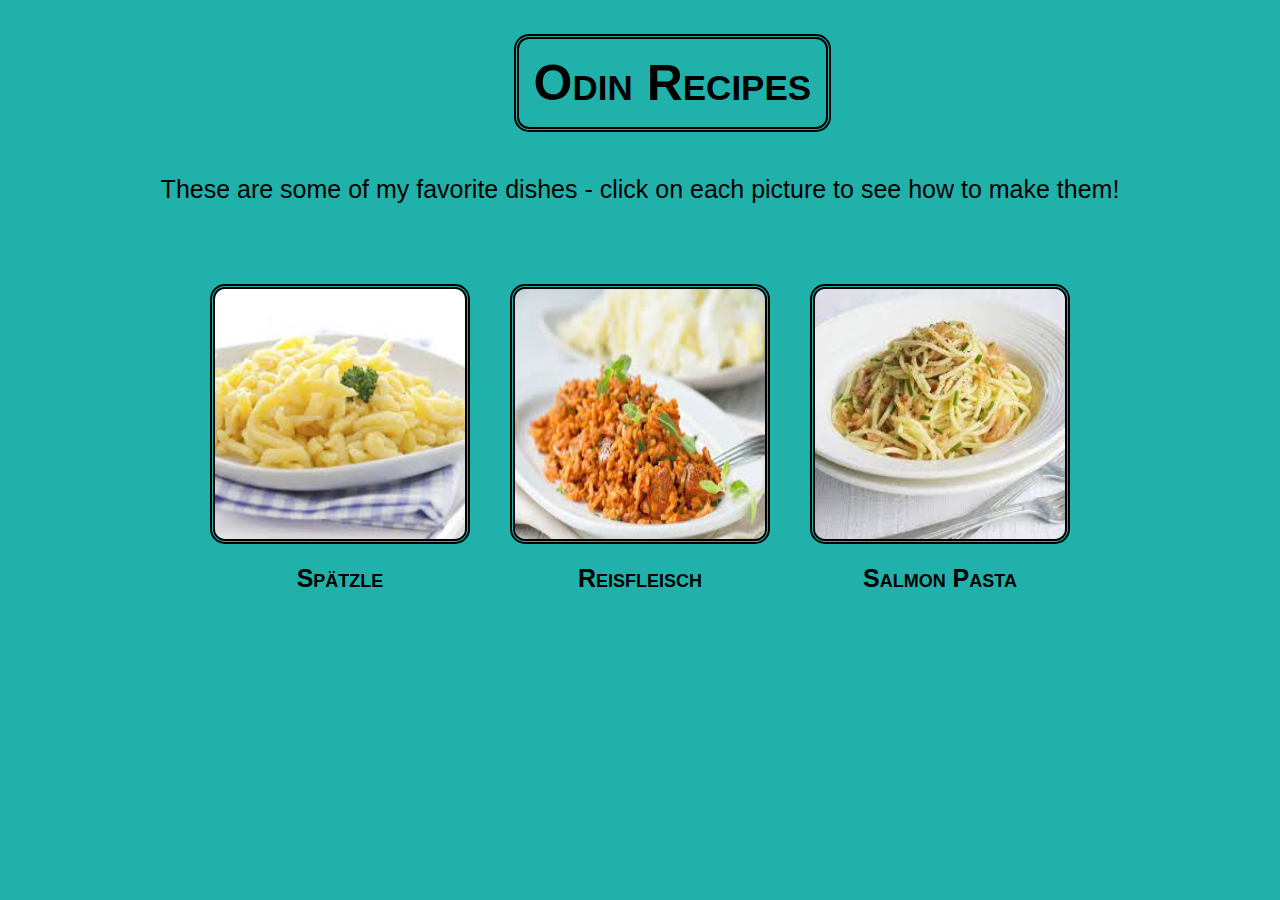
<file: index.html>
<!DOCTYPE html>
<html lang="en">
<head>
    <meta charset="UTF-8">
    <meta name="viewport" content="width=device-width, initial-scale=1.0">
    <title>Odin Recipes</title>
    <link rel="stylesheet" href="styles.css">
</head>

<body>
    
    <h1 class="title">Odin Recipes</h1>
    <p>These are some of my favorite dishes - click on each picture to see how to make them!</p>
    

<div class="images">
    <a href="recipes/spaetzle/spaetzle.html" target="_blank"><img src="recipes/spaetzle/spaetzle.jpeg" alt="Spaetzle">Spätzle</a>
        
    <a href="recipes/reisfleisch/reisfleisch.html" target="_blank"><img src="recipes/reisfleisch/reisfleisch.jpeg" alt="Reisfleisch">Reisfleisch</a>
           
    <a href="recipes/salmonpasta/salmonpasta.html" target="_blank"><img src="recipes/salmonpasta/salmonpasta.jpeg" alt="Salmon Pasta">Salmon Pasta</a>
</div>

</body>
</html>
</file>
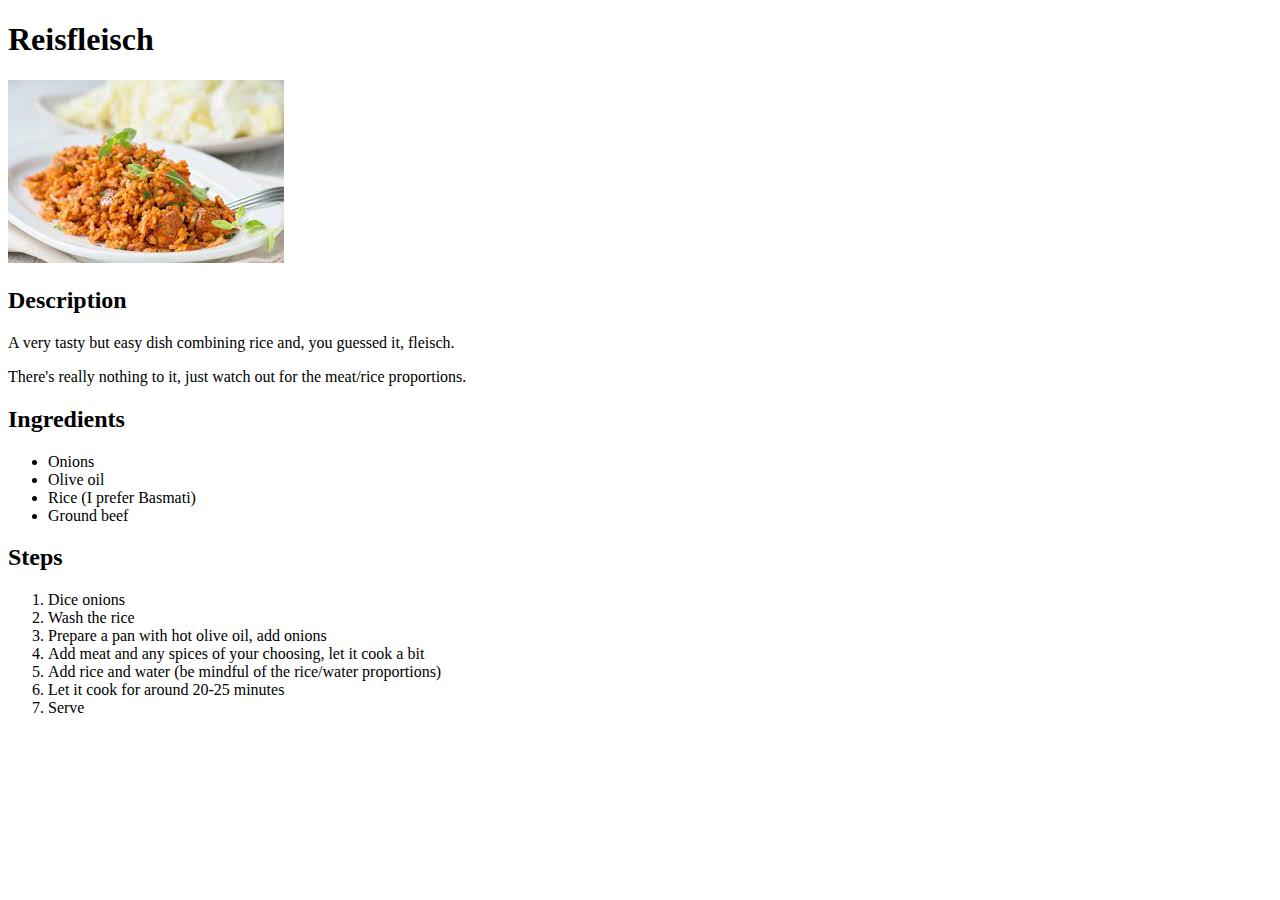
<file: recipes/reisfleisch.html>
<!DOCTYPE html>
<html lang="en">
<head>
    <meta charset="UTF-8">
    <title>Reisfleisch</title>
</head>

<body>
    <h1>Reisfleisch</h1>
    <img src="./reisfleisch.jpeg">

    <h2>Description</h2>
    <p>A very tasty but easy dish combining rice and, you guessed it, fleisch.</p>
    <p> There's really nothing to it, just watch out for the meat/rice proportions.</p>

    <h2>Ingredients</h2>
    <ul>
        <li>Onions</li>
        <li>Olive oil</li>
        <li>Rice (I prefer Basmati)</li>
        <li>Ground beef</li>
    </ul>

    <h2>Steps</h2>
    <ol>
        <li>Dice onions</li>
        <li>Wash the rice</li>
        <li>Prepare a pan with hot olive oil, add onions</li>
        <li>Add meat and any spices of your choosing, let it cook a bit</li>
        <li>Add rice and water (be mindful of the rice/water proportions)</li>
        <li>Let it cook for around 20-25 minutes</li>
        <li>Serve</li>
    </ol>
</body>
</html>
</file>
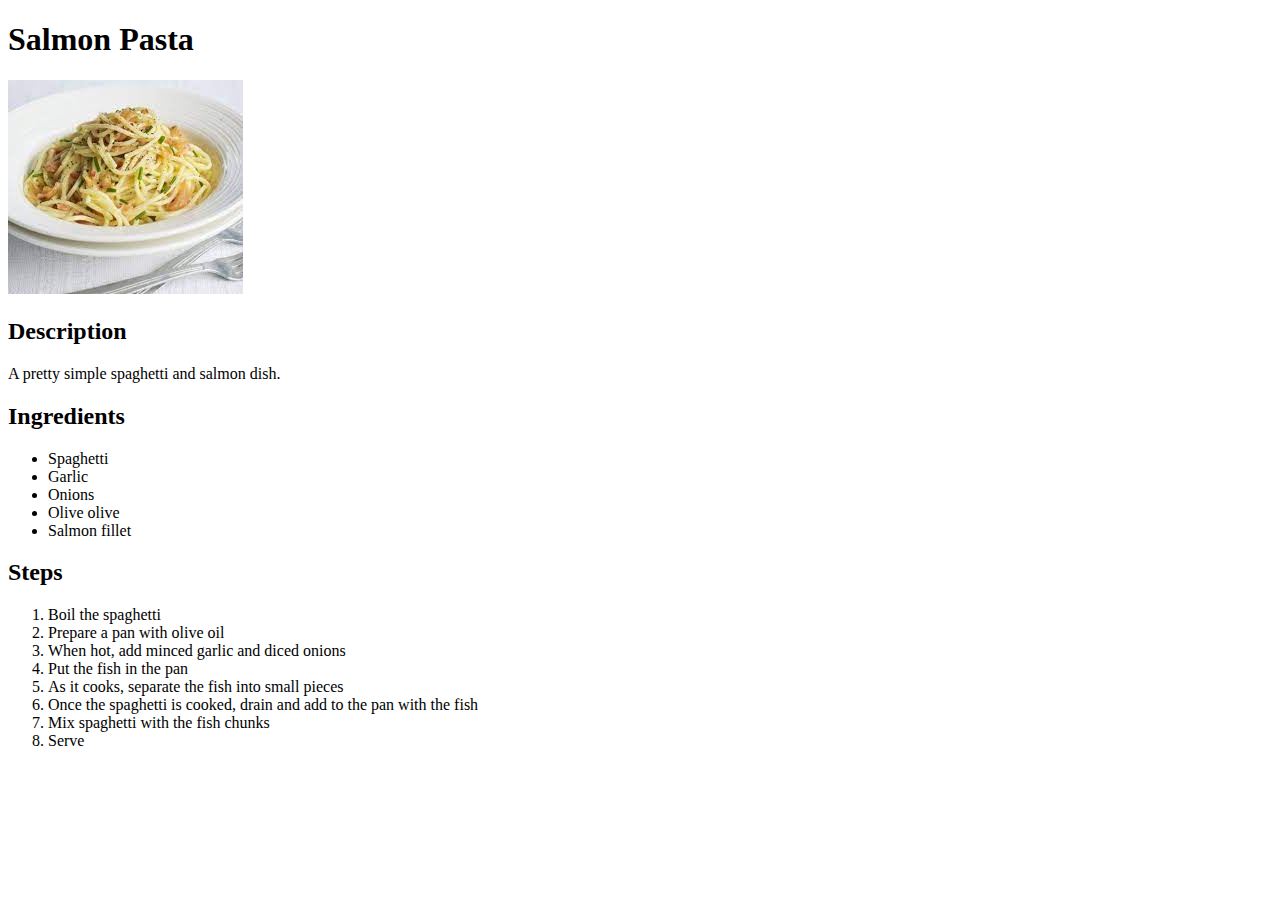
<file: recipes/salmonpasta.html>
<!DOCTYPE html>
<html lang="en">
<head>
    <meta charset="UTF-8">
    <title>Salmon Pasta</title>
</head>

<body>
    <h1>Salmon Pasta</h1>
    <img src="./salmonpasta.jpeg">

    <h2>Description</h2>
    <p>A pretty simple spaghetti and salmon dish.</p>

    <h2>Ingredients</h2>
    <ul>
        <li>Spaghetti</li>
        <li>Garlic</li>
        <li>Onions</li>
        <li>Olive olive</li>
        <li>Salmon fillet</li>
    </ul>

    <h2>Steps</h2>
    <ol>
        <li>Boil the spaghetti</li>
        <li>Prepare a pan with olive oil</li>
        <li>When hot, add minced garlic and diced onions</li>
        <li>Put the fish in the pan</li>
        <li>As it cooks, separate the fish into small pieces</li>
        <li>Once the spaghetti is cooked, drain and add to the pan with the fish</li>
        <li>Mix spaghetti with the fish chunks</li>
        <li>Serve</li>
    </ol>
</body>
</html>
</file>
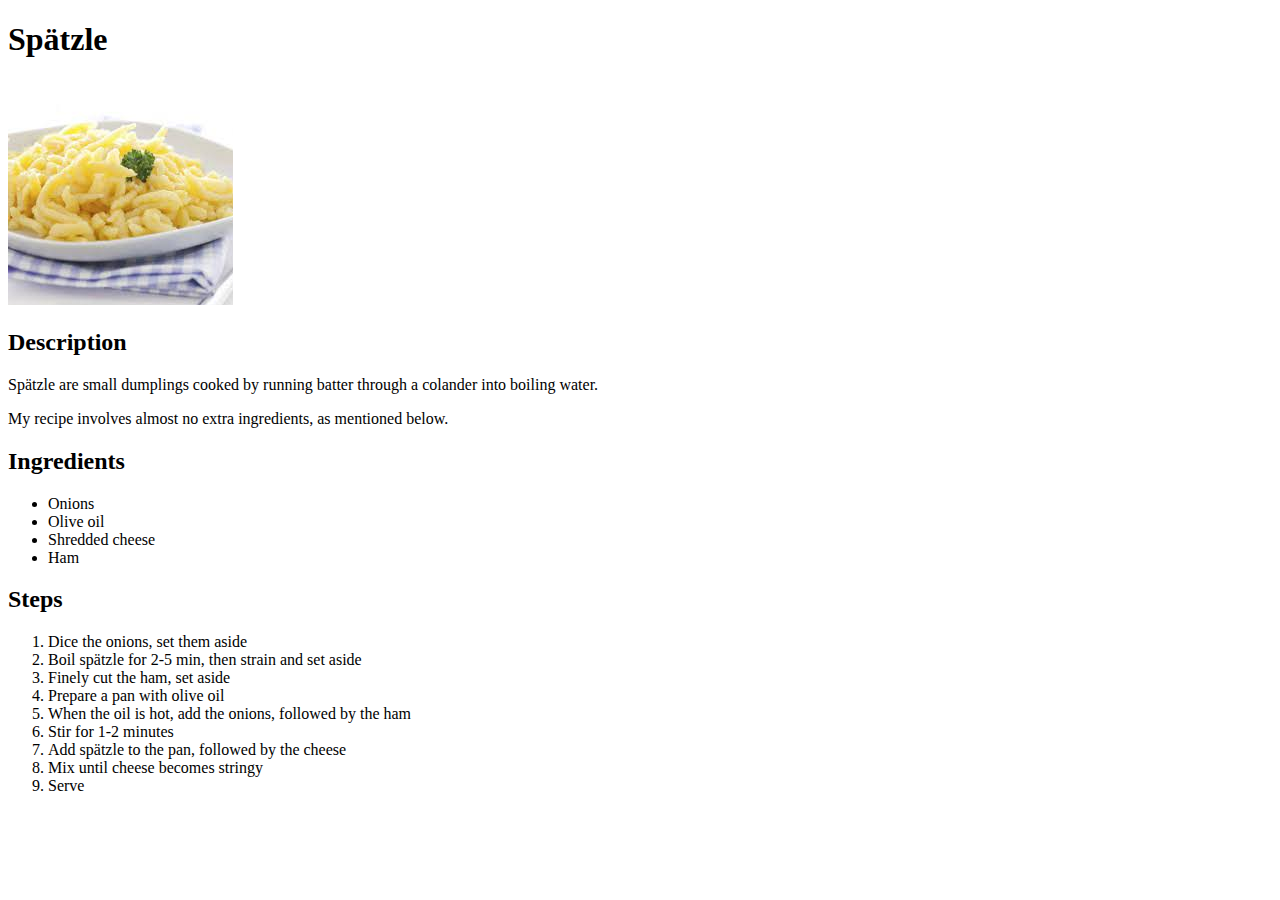
<file: recipes/spaetzle.html>
<!DOCTYPE html>
<html lang="en">
<head>
    <meta charset="UTF-8">
    <title>Spätzle</title>
</head>
<body>
    <h1>Spätzle</h1>
    <img src="./spaetzle.jpeg">

    <h2>Description</h2>
    <p>Spätzle are small dumplings cooked by running batter through a colander into boiling water.</p>
    <p>My recipe involves almost no extra ingredients, as mentioned below.</p>

    <h2>Ingredients</h2>
    <ul>
        <li>Onions</li>
        <li>Olive oil</li>
        <li>Shredded cheese</li>
        <li>Ham</li>
    </ul>

    <h2>Steps</h2>
    <ol>
        <li>Dice the onions, set them aside</li>
        <li>Boil spätzle for 2-5 min, then strain and set aside</li>
        <li>Finely cut the ham, set aside</li>
        <li>Prepare a pan with olive oil</li>
        <li>When the oil is hot, add the onions, followed by the ham</li>
        <li>Stir for 1-2 minutes</li>
        <li>Add spätzle to the pan, followed by the cheese</li>
        <li>Mix until cheese becomes stringy</li>
        <li>Serve</li>
    </ol>
</body>
</html>
</file>
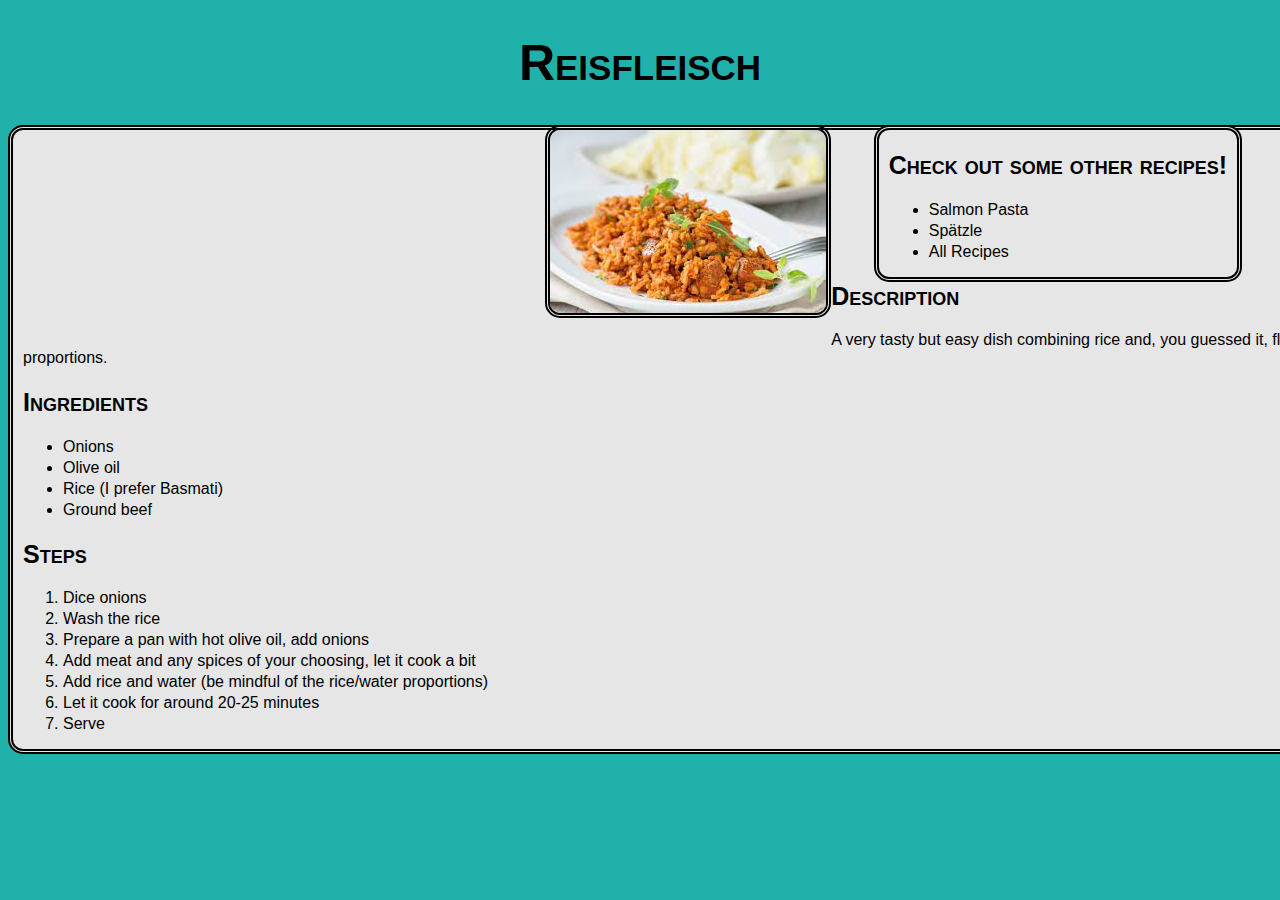
<file: recipes/reisfleisch/reisfleisch.html>
<!DOCTYPE html>
<html lang="en">
<head>
    <meta charset="UTF-8">
    <meta name="viewport" content="width=device-width, initial-scale=1.0">
    <title>Reisfleisch</title>
    <link rel="stylesheet" href="styles.css">
</head>


<body>
    <h1 class="header">Reisfleisch</h1>

    <div class="nav">
        <h2 class="title">Check out some other recipes!</h2>
          <ul>
        <li><a href="../salmonpasta/salmonpasta.html">Salmon Pasta</a></li>
        <li><a href="../spaetzle/spaetzle.html">Spätzle</a></li>
        <li><a href="../../index.html">All Recipes</a></li>
          </ul>
    </div>


    <img class="image" src="./reisfleisch.jpeg" alt="reisfleisch">


    <div class="section">
        <h2 class="title">Description</h2>
        <p>A very tasty but easy dish combining rice and, you guessed it, fleisch.
        There's really nothing to it, just watch out for the meat/rice proportions.</p>

        <h2 class="title">Ingredients</h2>
            <ul>
        <li>Onions</li>
        <li>Olive oil</li>
        <li>Rice (I prefer Basmati)</li>
        <li>Ground beef</li>
            </ul>

        <h2 class="title">Steps</h2>
          <ol>
        <li>Dice onions</li>
        <li>Wash the rice</li>
        <li>Prepare a pan with hot olive oil, add onions</li>
        <li>Add meat and any spices of your choosing, let it cook a bit</li>
        <li>Add rice and water (be mindful of the rice/water proportions)</li>
        <li>Let it cook for around 20-25 minutes</li>
        <li>Serve</li>
          </ol>
    </div>
</body>
</html>
</file>
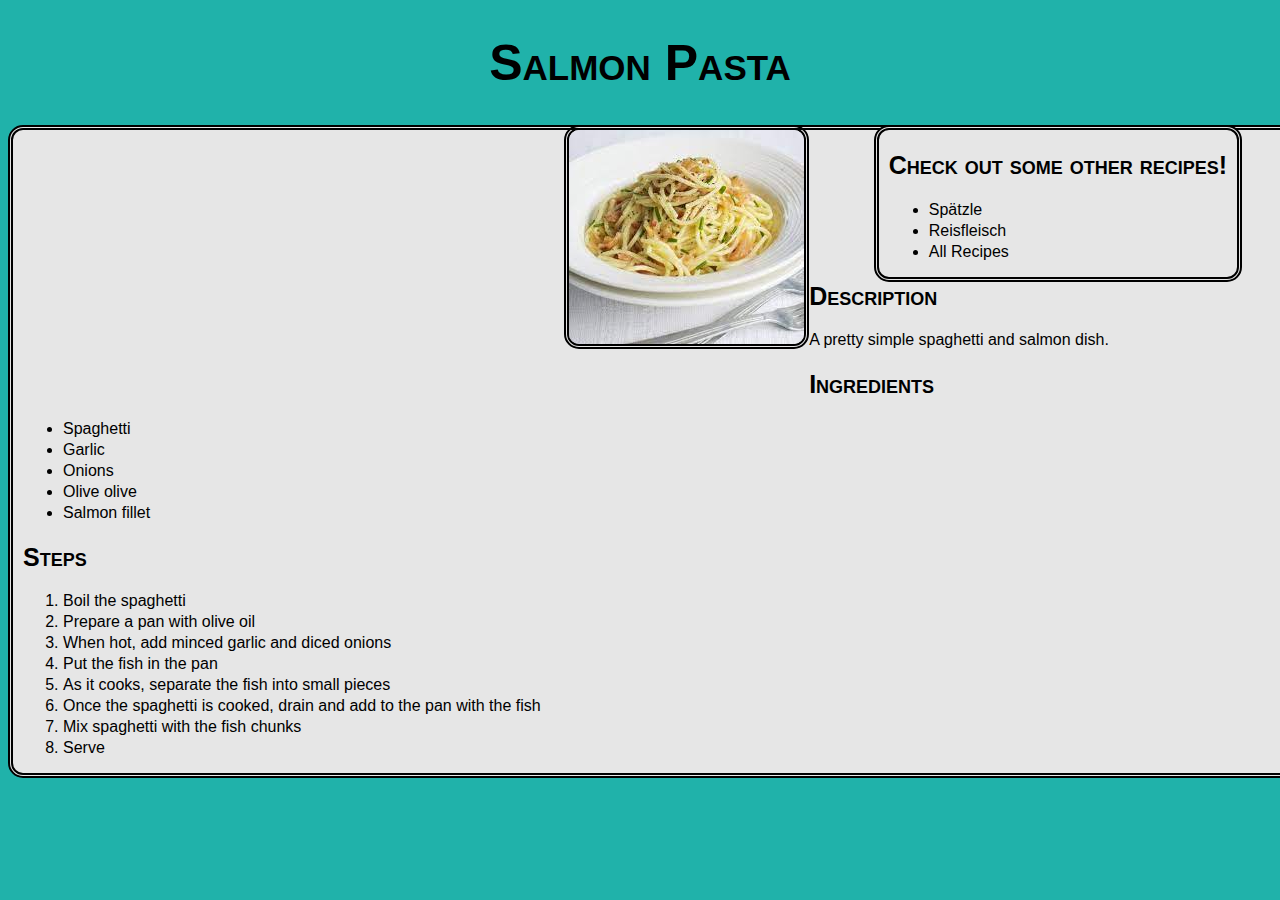
<file: recipes/salmonpasta/salmonpasta.html>
<!DOCTYPE html>
<html lang="en">
<head>
    <meta charset="UTF-8">
    <meta name="viewport" content="width=device-width, initial-scale=1.0">
    <title>Salmon Pasta</title>
    <link rel="stylesheet" href="styles.css">
</head>


<body>
    <h1 class="header">Salmon Pasta</h1>

    <div class="nav">
        <h2 class="title">Check out some other recipes!</h2>
            <ul>
               <li><a href="../spaetzle/spaetzle.html">Spätzle</a></li>
               <li><a href="../reisfleisch/reisfleisch.html">Reisfleisch</a></li>
               <li><a href="../../index.html">All Recipes</a></li>
            </ul>
    </div>


    <img class="image" src="./salmonpasta.jpeg" alt="salmon pasta">


    <div class="section">
    <h2 class="title">Description</h2>
    <p>A pretty simple spaghetti and salmon dish.</p>

    <h2 class="title">Ingredients</h2>
    <ul>
        <li>Spaghetti</li>
        <li>Garlic</li>
        <li>Onions</li>
        <li>Olive olive</li>
        <li>Salmon fillet</li>
    </ul>

    <h2 class="title">Steps</h2>
    <ol>
        <li>Boil the spaghetti</li>
        <li>Prepare a pan with olive oil</li>
        <li>When hot, add minced garlic and diced onions</li>
        <li>Put the fish in the pan</li>
        <li>As it cooks, separate the fish into small pieces</li>
        <li>Once the spaghetti is cooked, drain and add to the pan with the fish</li>
        <li>Mix spaghetti with the fish chunks</li>
        <li>Serve</li>
    </ol>
</div>
</body>
</html>
</file>
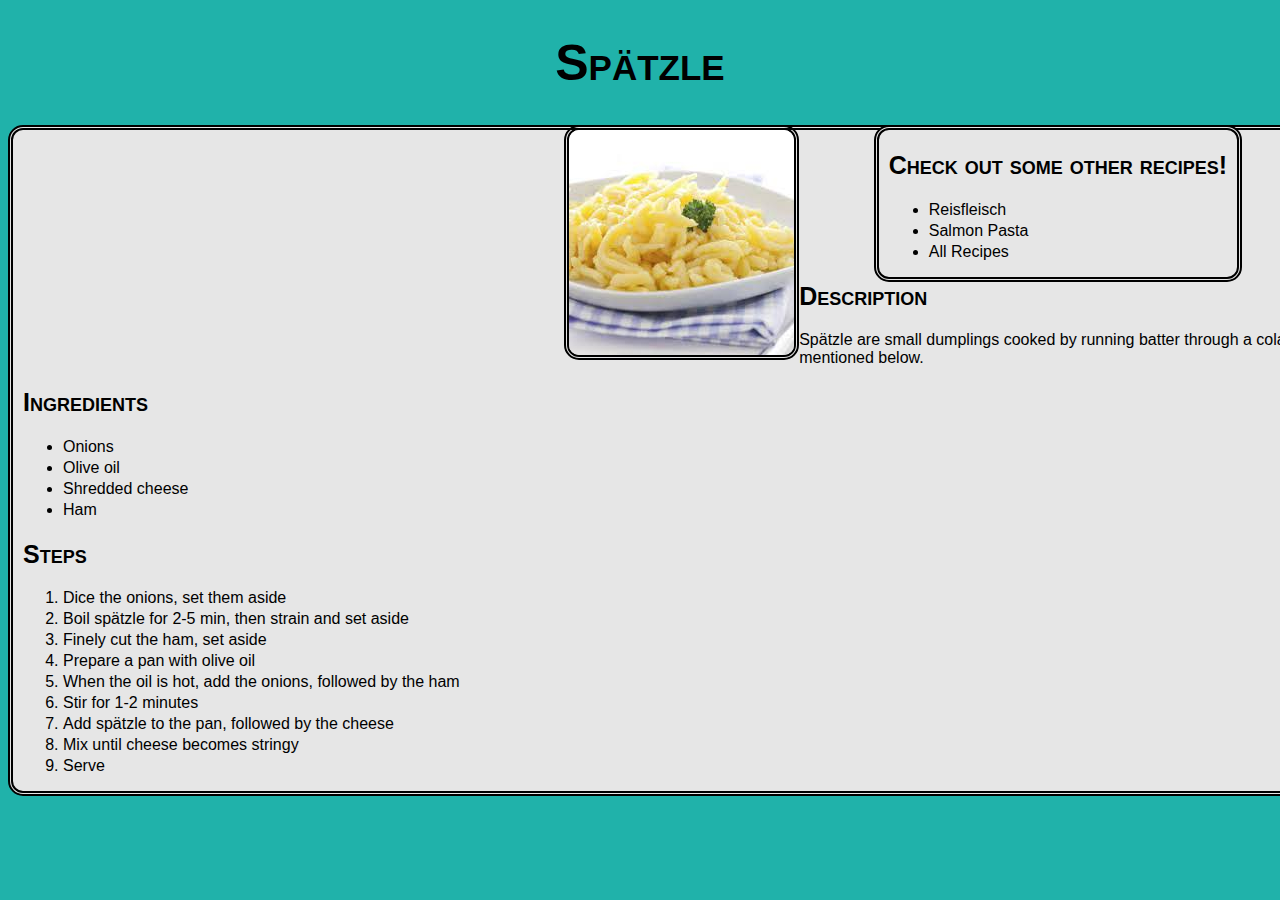
<file: recipes/spaetzle/spaetzle.html>
<!DOCTYPE html>
<html lang="en">
<head>
    <meta charset="UTF-8">
    <meta name="viewport" content="width=device-width, initial-scale=1.0">
    <title>Spätzle</title>
    <link rel="stylesheet" href="styles.css">
</head>


<body>
    <h1 class="header">Spätzle</h1>

    <div class="nav">
        <h2 class="title">Check out some other recipes!</h2>
          <ul>
        <li><a href="../reisfleisch/reisfleisch.html">Reisfleisch</a></li>
        <li><a href="../salmonpasta/salmonpasta.html">Salmon Pasta</a></li>
        <li><a href="../../index.html">All Recipes</a></li>
          </ul>
    </div>


    <img class="image" src="./spaetzle.jpeg" alt="spätzle">


    <div class="section">
        <h2 class="title">Description</h2>
        <p>Spätzle are small dumplings cooked by running batter through a colander into boiling water.
        My recipe involves almost no extra ingredients, as mentioned below.</p>
    
        <h2 class="title">Ingredients</h2>
          <ul>
        <li>Onions</li>
        <li>Olive oil</li>
        <li>Shredded cheese</li>
        <li>Ham</li>
          </ul>

        <h2 class="title">Steps</h2>
          <ol>
        <li>Dice the onions, set them aside</li>
        <li>Boil spätzle for 2-5 min, then strain and set aside</li>
        <li>Finely cut the ham, set aside</li>
        <li>Prepare a pan with olive oil</li>
        <li>When the oil is hot, add the onions, followed by the ham</li>
        <li>Stir for 1-2 minutes</li>
        <li>Add spätzle to the pan, followed by the cheese</li>
        <li>Mix until cheese becomes stringy</li>
        <li>Serve</li>
          </ol>
    </div>

    
</body>
</html>
</file>
<file: styles.css>
body {
    background-color: lightseagreen;
    font-family: sans-serif;
}

.title {
    font-size: 50px;
    text-align: center;
    border: 5px double black;
    border-radius: 15px;
    width: fit-content;
    height: fit-content;
    margin-left: 40%;
    padding: 15px;
}


p {
    font-size: 25px;
    padding: 10px;
    padding-left: 15px;
    padding-right: 15px;
    text-align: center;
}

.images {
    display: flex;
    flex-direction: row;
    justify-content: center;
    padding-top: 25px;
    align-items: center;
    text-align: center;
    font-size: 25px;
    font-weight: bold;
}

img {
    border: 5px double black;
    border-radius: 15px;
    max-width: 250px;
    height: 250px;
    background-attachment: fixed;
    background-size: cover;
    display: block;
    margin: 20px;
}

.title, .images {
    font-variant: small-caps;
}

a:link, a:visited {
    text-decoration: none;
    color: black;
}

a:hover, a:active {
    text-decoration: line-through;
    color: black;
}
</file>
<file: recipes/reisfleisch/styles.css>
body {
    background-color: lightseagreen;
    font-family: sans-serif;
}

.header {
    font-size: 50px;
    text-align: center;
}

.title {
    font-size: 25px;
}

.header, .title {
    font-variant: small-caps;
}

.image {
    float: inline-start;
    margin-left: 42.5%;
    margin-right: auto;
    margin-bottom: 25px;
    max-width: fit-content;
}

.nav {
    float: right;
    width: fit-content;
    height: fit-content;
    padding-right: 10px;
    margin-right: 30px;
}

li {
    margin-bottom: 3px;
}

.section {
    width: 1800px;
    margin: auto;
}

.section, .nav {
    background-color: rgb(230, 230, 230);
    padding-left: 10px;
}

.image, .nav, .section {
    border: 5px double black;
    border-radius: 15px;
}

a:link, a:visited {
    text-decoration: none;
    color:black;
}

a:hover, a:active {
    text-decoration: line-through;
    color: black;
}
</file>
<file: recipes/salmonpasta/styles.css>
body {
    background-color: lightseagreen;
    font-family: sans-serif;
}

.header {
    font-size: 50px;
    text-align: center;
}

.title {
    font-size: 25px;
}

.header, .title {
    font-variant: small-caps;
}

.image {
    float: inline-start;
    margin-left: 44%;
    margin-right: auto;
    margin-bottom: 25px;
    max-width: fit-content;
}

.nav {
    float: right;
    width: fit-content;
    height: fit-content;
    padding-right: 10px;
    margin-right: 30px;
}

li {
    margin-bottom: 3px;
}

.section {
    width: 1800px;
    margin: auto;
}

.section, .nav {
    background-color: rgb(230, 230, 230);
    padding-left: 10px;
}

.image, .nav, .section {
    border: 5px double black;
    border-radius: 15px;
}

a:link, a:visited {
    text-decoration: none;
    color:black;
}

a:hover, a:active {
    text-decoration: line-through;
    color: black;
}
</file>
<file: recipes/spaetzle/styles.css>
body {
    background-color: lightseagreen;
    font-family: sans-serif;
}

.header {
    font-size: 50px;
    text-align: center;
}

.title {
    font-size: 25px;
}

.header, .title {
    font-variant: small-caps;
}

.image {
    float: inline-start;
    margin-left: 44%;
    margin-right: auto;
    margin-bottom: 25px;
    max-width:fit-content;
}

.nav {
    float: right;
    width: fit-content;
    height: fit-content;
    padding-right: 10px;
    margin-right: 30px;
}

li {
    margin-bottom: 3px;
}

.section {
    width: 1800px;
    margin: auto;
}

.section, .nav{
    background-color: rgb(230, 230, 230);
    padding-left: 10px;
}

.image, .nav, .section {
    border: 5px double black;
    border-radius: 15px;
}

a:link, a:visited {
    text-decoration: none;
    color: black;
}

a:hover, a:active{
    text-decoration: line-through;
    color: black;
}
</file>
